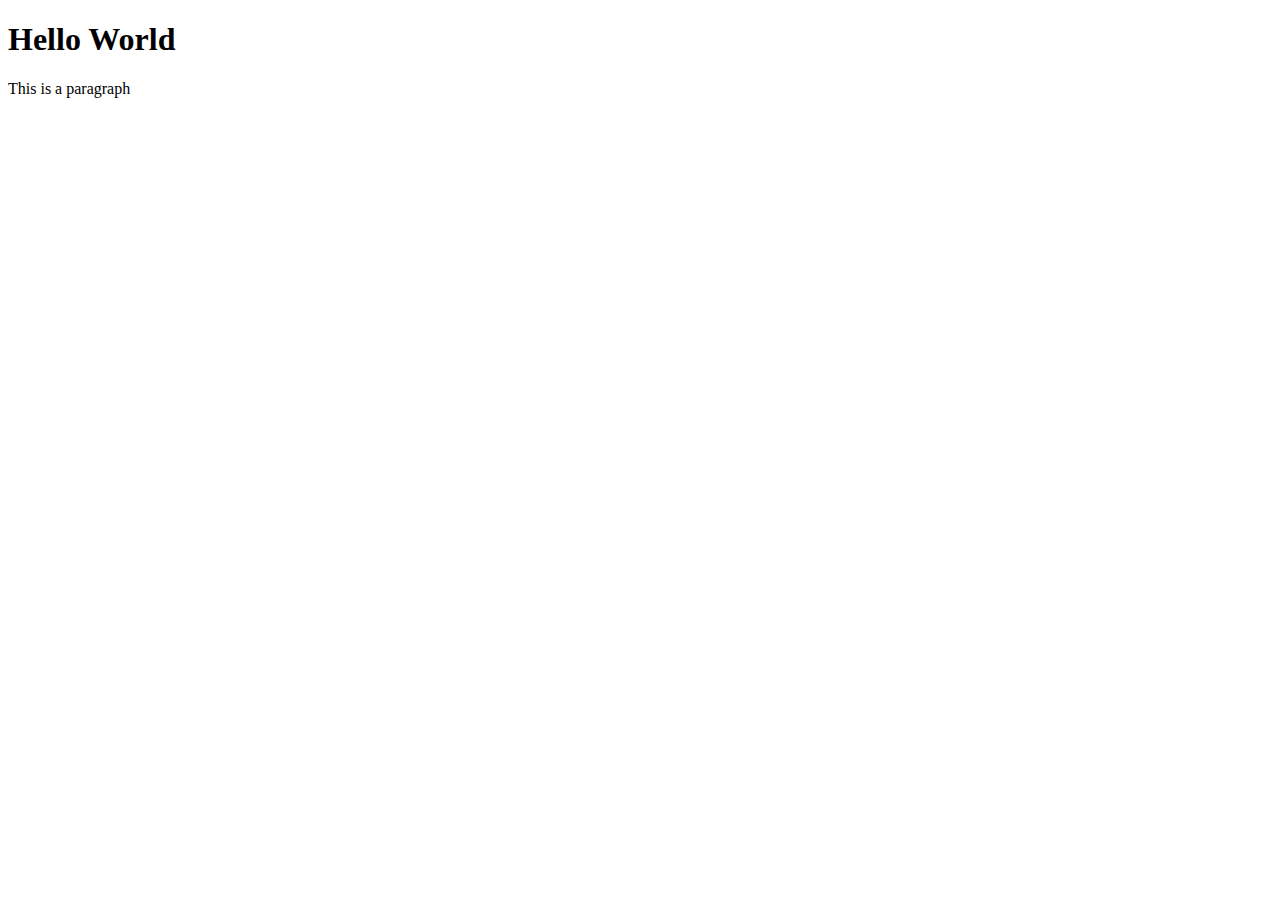
<file: index.html>
<!DOCTYPE html>
<html lang="en">
  <head>
    <meta charset="UTF-8" />
    <meta
      name="viewport"
      content="width=device-width, initial-scale=1.0"
    />
    <title>Document</title>
  </head>
  <body>
    <h1>Hello World</h1>
    <p>This is a paragraph</p>
  </body>
</html>
</file>
